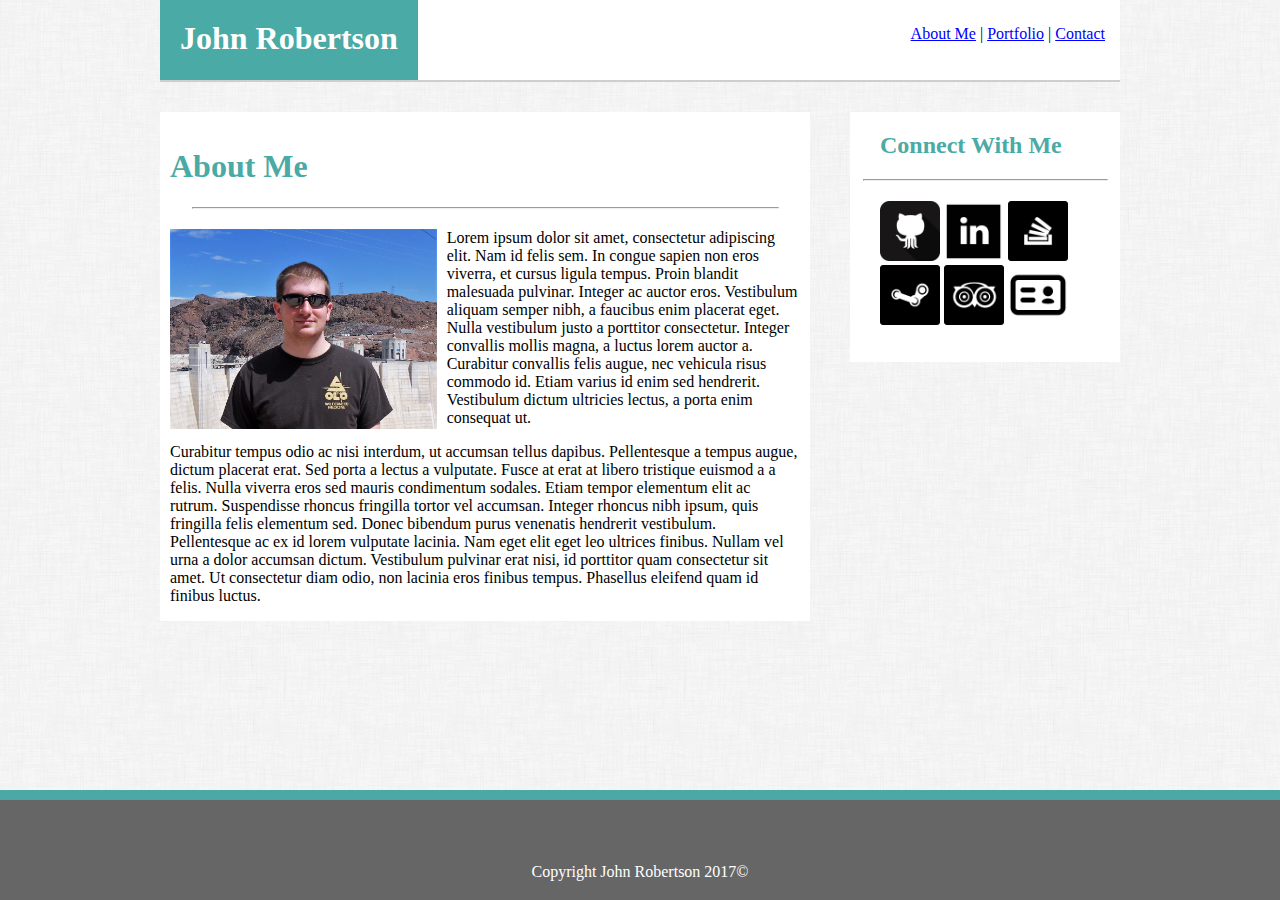
<file: index.html>
<!DOCTYPE html>
<html>
<head>
	<link rel="stylesheet" type="text/css" href="assets/css/style.css">
	<meta charset="UTF-8">

	<title>About Me</title>
</head>
<body class="background">



		<div class="header center">
			<!-- <div> -->
				<h1 class="nameblock">John Robertson</h1>
				
					<div class="navbar">
						<a class="" href="./index.html">About Me</a> |
						<a class="" href="./portfolio.html">Portfolio</a> |
						<a class="" href="./contact.html">Contact</a> 
					</div>
			<!-- </div>	 -->

		</div>
			
			<div class="center">

			
				<div class="content">
					<h1 class="aboutme">About Me</h1>
						
					<hr>

					<img class="image" src="./assets/images/john.jpg">
						
					<div class="margintext">

						<p class="">
							Lorem ipsum dolor sit amet, consectetur adipiscing elit. Nam id felis sem. In congue sapien non eros viverra, et cursus ligula tempus. Proin blandit malesuada pulvinar. Integer ac auctor eros. Vestibulum aliquam semper nibh, a faucibus enim placerat eget. Nulla vestibulum justo a porttitor consectetur. Integer convallis mollis magna, a luctus lorem auctor a. Curabitur convallis felis augue, nec vehicula risus commodo id. Etiam varius id enim sed hendrerit. Vestibulum dictum ultricies lectus, a porta enim consequat ut.
						</p>
						<p class="">
							Curabitur tempus odio ac nisi interdum, ut accumsan tellus dapibus. Pellentesque a tempus augue, dictum placerat erat. Sed porta a lectus a vulputate. Fusce at erat at libero tristique euismod a a felis. Nulla viverra eros sed mauris condimentum sodales. Etiam tempor elementum elit ac rutrum. Suspendisse rhoncus fringilla tortor vel accumsan. Integer rhoncus nibh ipsum, quis fringilla felis elementum sed. Donec bibendum purus venenatis hendrerit vestibulum. Pellentesque ac ex id lorem vulputate lacinia. Nam eget elit eget leo ultrices finibus. Nullam vel urna a dolor accumsan dictum. Vestibulum pulvinar erat nisi, id porttitor quam consectetur sit amet. Ut consectetur diam odio, non lacinia eros finibus tempus. Phasellus eleifend quam id finibus luctus.
						</p>

					</div>

				</div>

				<div class="sidebar">
						
					<h2 class="connect">Connect With Me</h2>

					<hr>
						
					<div class="bumper">
						<a href="https://github.com/robertsonm30"><img class="icons" src="assets/images/github.png" alt="github"></a>
						<a href="www.linkedin.com/in/robertsonm30"><img class="icons" src="assets/images/linkedin.png" alt="linkedin"></a>
						<a href="https://stackexchange.com/users/11861236/john-robertson"><img class="icons" src="assets/images/stackoverflow.png" alt="stackoverflow"></a>
						<a href="http://steamcommunity.com/id/robertsonm30"><img class="icons" src="assets/images/steam.png" alt="steam"></a>
						<a href="https://www.tripadvisor.com/members/V7416DDjohnr"><img class="icons" src="assets/images/trip.png" alt="tripadvisor"></a>
						<a href="https://www.pronorthtech.com/"><img class="icons" src="assets/images/business.png" alt="business"></a>

					</div>
						
				</div>


			</div>
			
		<div class="clearfloat"> </div>


		<div class="footeracc">  </div>	

		<div class="footer">

			<div class="copy">
				
				Copyright John Robertson 2017©
			
			</div>

		</div>
		






</body>
</html>
</file>
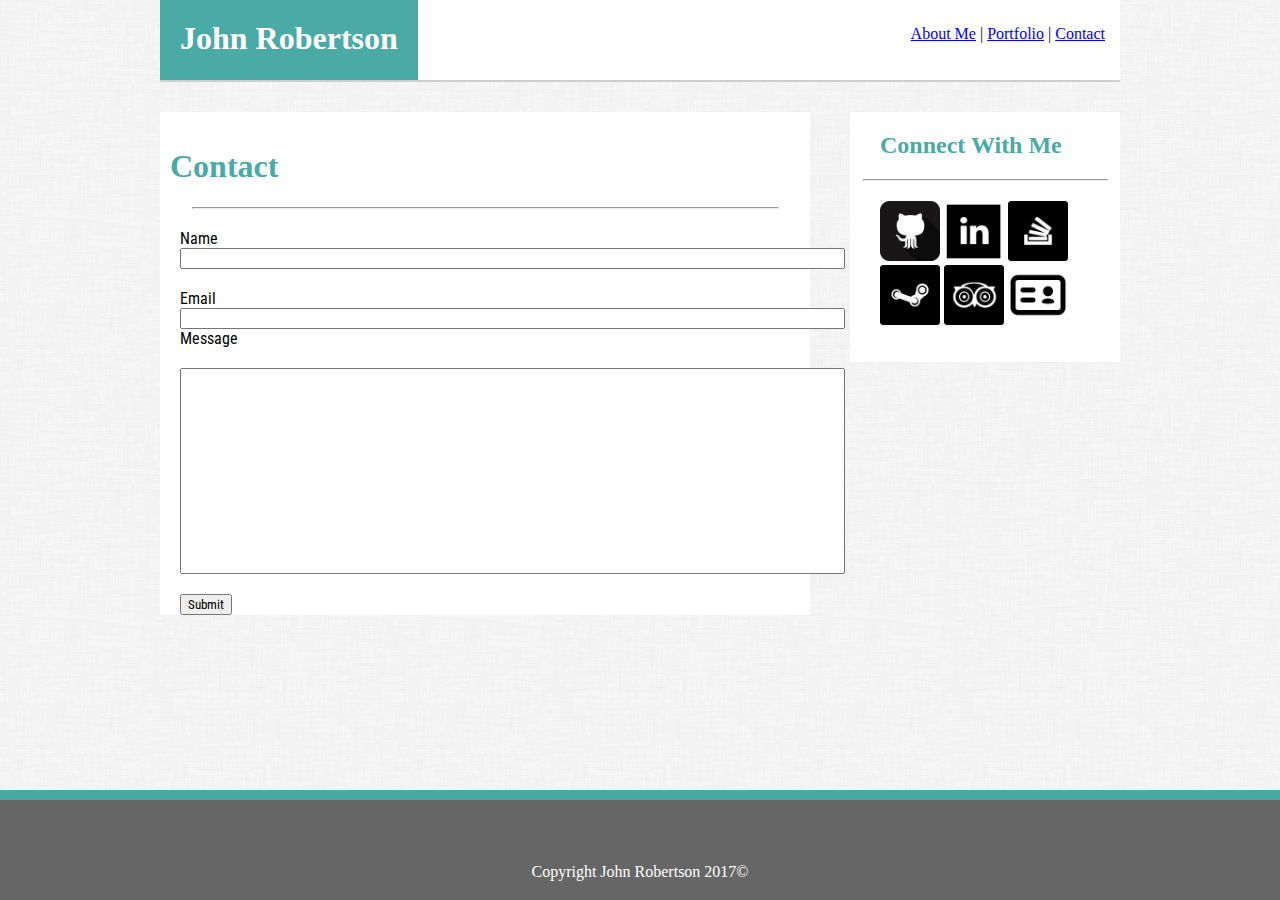
<file: contact.html>
<!DOCTYPE html>
<html>
<head>
	<link rel="stylesheet" type="text/css" href="assets/css/style.css">
	<meta charset="UTF-8">

	<title>About Me</title>
</head>
<body class="background">



		<div class="header center">
			<!-- <div> -->
				<h1 class="nameblock">John Robertson</h1>
				
					<div class="navbar">
						<a class="" href="./index.html">About Me</a> |
						<a class="" href="./portfolio.html">Portfolio</a> |
						<a class="" href="./contact.html">Contact</a> 
					</div>
			<!-- </div>	 -->

		</div>
			
			<div class="center">

			
				<div class="content">
					<h1 class="aboutme">Contact</h1>
						
					<hr>
					
					<form class="textup">
						<div class="nandm textup">
							<label class="">Name</label> <br class="topbump">
							<input size="80" type="text" name="Name" autocomplete="on">
						</div>
						<div class="nandm textup">
							<label class="">Email</label> <br clear="topbump">
							<input size="80" type="text" name="Email" autocomplete="on">
						</div>
						<div>
							<label class="message textup">Message</label> <br>
							<input class="message" size="80" type="text" name="Message" autocomplete="off">
						</div>
						<div>
							<button class="button textup" type="submit">Submit</button>
						</div>

					</form>




				</div>

				<div class="sidebar">
						
					<h2 class="connect">Connect With Me</h2>

					<hr>
						
					<div class="bumper">
						<a href="https://github.com/robertsonm30"><img class="icons" src="assets/images/github.png" alt="github"></a>
						<a href="www.linkedin.com/in/robertsonm30"><img class="icons" src="assets/images/linkedin.png" alt="linkedin"></a>
						<a href="https://stackexchange.com/users/11861236/john-robertson"><img class="icons" src="assets/images/stackoverflow.png" alt="stackoverflow"></a>
						<a href="http://steamcommunity.com/id/robertsonm30"><img class="icons" src="assets/images/steam.png" alt="steam"></a>
						<a href="https://www.tripadvisor.com/members/V7416DDjohnr"><img class="icons" src="assets/images/trip.png" alt="tripadvisor"></a>
						<a href="https://www.pronorthtech.com/"><img class="icons" src="assets/images/business.png" alt="business"></a>

					</div>
						
				</div>


			</div>
			
		<div class="clearfloat"> </div>


		<div class="footeracc">  </div>	

		<div class="footer">

			<div class="copy">
				
				Copyright John Robertson 2017©
			
			</div>

		</div>
		






</body>
</html>
</file>
<file: assets/css/style.css>
/*Header Background*/
@import url('https://fonts.googleapis.com/css?family=Roboto+Condensed');

body {
	margin: 0px;
}

.center {
	width: 	960px;
	margin: 0 auto;
}

.twoh {
	width: 200px;
	height: 200px;
}


/*My Name Block*/
.nameblock {
	color: #ffffff;
	background: #4aaaa5;
	height: 60px;
	padding: 20px 20px 0px 20px;
	float: 	left;
	margin: 0 auto;
	/*text-align: center;*/
	/*top: 50%;*/
	/*width: 220px;*/
	/*display: inline;*/
	/*margin-top: 50px;*/
	/*margin: 0 auto;*/
}


/*Nav bar items*/

.navbar {
	float: 	right;
	padding-top: 	25px;
	padding-right: 15px;
	/*right: 100px;*/
	

}

/*background image set*/

.background {
	background-image: url("../images/dust.png");
}

/*Main Content Block*/

.content {
	height: 100%;
	width: 650px;
	background: #ffffff;
	margin: 0px 0px 0px 0px;
	display: inline-block;	
	/*border: 2px;*/
	/*margin: 0 auto;*/
}

/*Side bar with Float*/

.sidebar {
	float: 	right;
	height: 250px;
	width: 270px;
	/*margin: 0px 0px 0px 0px;*/
	background: #ffffff;
	/*top: 112px;	*/
	/*left: 1120px;*/
}

/*Clear float both*/

.clearfloat {
	clear: both;
}

/*set image size*/

.image {
	height: 200px;
/*	width: 200px;*/
	float: left;
	padding: 0px 10px 0px 10px;
}

/*main footer*/

.footer {
	background: #666666;
	width: 100%;
	height: 100px;
	bottom: 0;
	position: fixed;
	text-align: center;

}

/*footer accent bar*/

.footeracc {
	background: #4ba9a5;
	width: 100%;
	height: 10px;
	bottom: 100px;
	position: fixed;
}

hr {
	width: 90%;
	margin-bottom: 20px;
}

.connect {
	padding: 0px 0px 0px 30px;
	color: #4aaaa5;
}

.aboutme {
	padding: 15px 0px 0px 10px;
	color: #4aaaa5;
}

.margintext {
	margin: 0px 10px 0px 10px;
}

.icons {
	width: 60px;
	height: 60px;
}

.bumper {
	margin-left: 30px;
}

.copy {
	display: inline;
	vertical-align: -350%;
	color: #ffffff;
}

.maxw {
	width: 600px;
}

.header {
	width: 960px;
	background: #ffffff;
	height: 80px;
	margin-bottom: 30px;
	border-bottom: 2px solid #cecece;
	/*margin: 0 auto;*/
}

/* unvisited link */
a:link {
    color: #0000ff;
}

/* visited link */
a:visited {
    color: #adc2eb;
}

/* mouse over link */
a:hover {
    color: #ff3300;
}

/* selected link */
a:active {
    color: #006600;
}

.portfolioimage {
	padding: 20px 20px 20px 20px;
		
}

.leftbump {
	margin-left: 80px;
}

.floattag1 {
	color: #ffffff;
	background: #4aaaaa;
	position: relative;
	/*top: 390px;*/
	width: 200px;
	text-align: center;
	left: 100px;
	bottom: 320px;

}

.floattag2 {
	color: #ffffff;
	background: #4aaaaa;
	position: relative;
	/*top: 390px;*/
	width: 200px;
	text-align: center;
	left: 344px;
	bottom: 368px;

}

.floattag3 {
	color: #ffffff;
	background: #4aaaaa;
	position: relative;
	/*top: 390px;*/
	width: 200px;
	text-align: center;
	left: 100px;
	bottom: 171px;

}

.floattag4 {
	color: #ffffff;
	background: #4aaaaa;
	position: relative;
	/*top: 390px;*/
	width: 200px;
	text-align: center;
	left: 344px;
	bottom: 220px;

}

/*for form*/

.button {
	margin: 20px 0px 0px 20px;
	
}

.message {
	margin: 20px 0px 0px 20px;
	height: 200px;
}

.nandm {
	margin: 20px 0px 0px 20px;

}

.topbump {
	margin-bottom: 10px;
}

.textup {
	font-family: 'Roboto Condensed', sans-serif;
}
</file>
